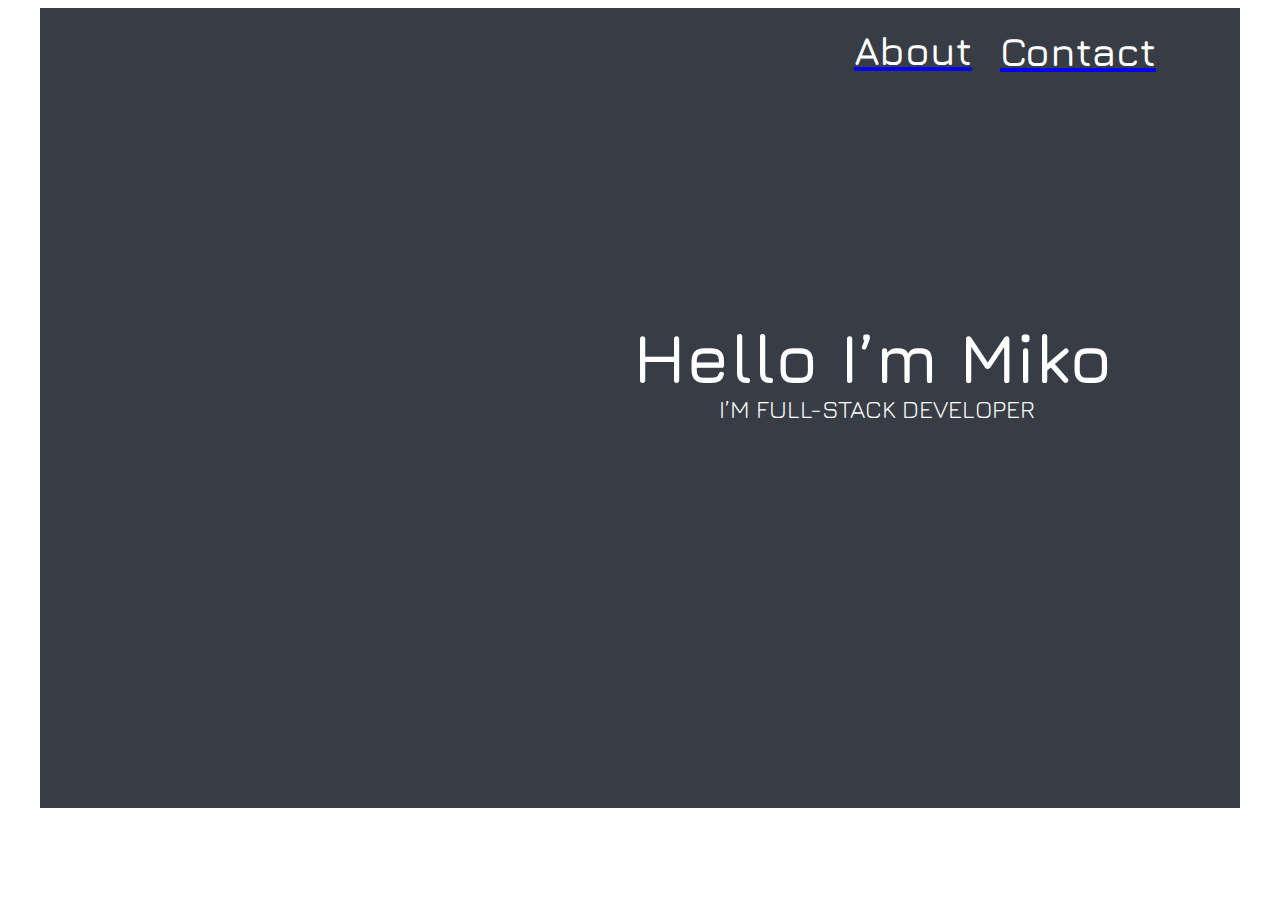
<file: index.html>
<!DOCTYPE html>
<html lang="en">
  <head>
    <meta charset="UTF-8" />
    <meta name="viewport" content="width=device-width, initial-scale=1.0" />
    <title>Myportfolio
    </title>
    <link rel="stylesheet" href="https://fonts.googleapis.com/css2?family=Jura:wght@400;600&display=swap" />
    <link rel="stylesheet" href="Home.css" />
  </head>
  <body>
    <div class="main-container">
        
          
      <div class="pic"></div>
      <div class="flex-row-a">
        <div class="js"></div>
        <div class="html"></div>
        <div class="css"></div>
        <div class="py"></div>
        <div class="sql"></div>
      </div>
      <span class="hello-miko">
        Hello I’m Miko</span>
      <span class="full-stack-developer">
        I’M FULL-STACK DEVELOPER
        </span>
        <a href="About.html"><span class="About">About</span></a>
        <a href="Contact.html"><span class="contact">Contact</span></a>
    </div>
  </body>
</html>
</file>
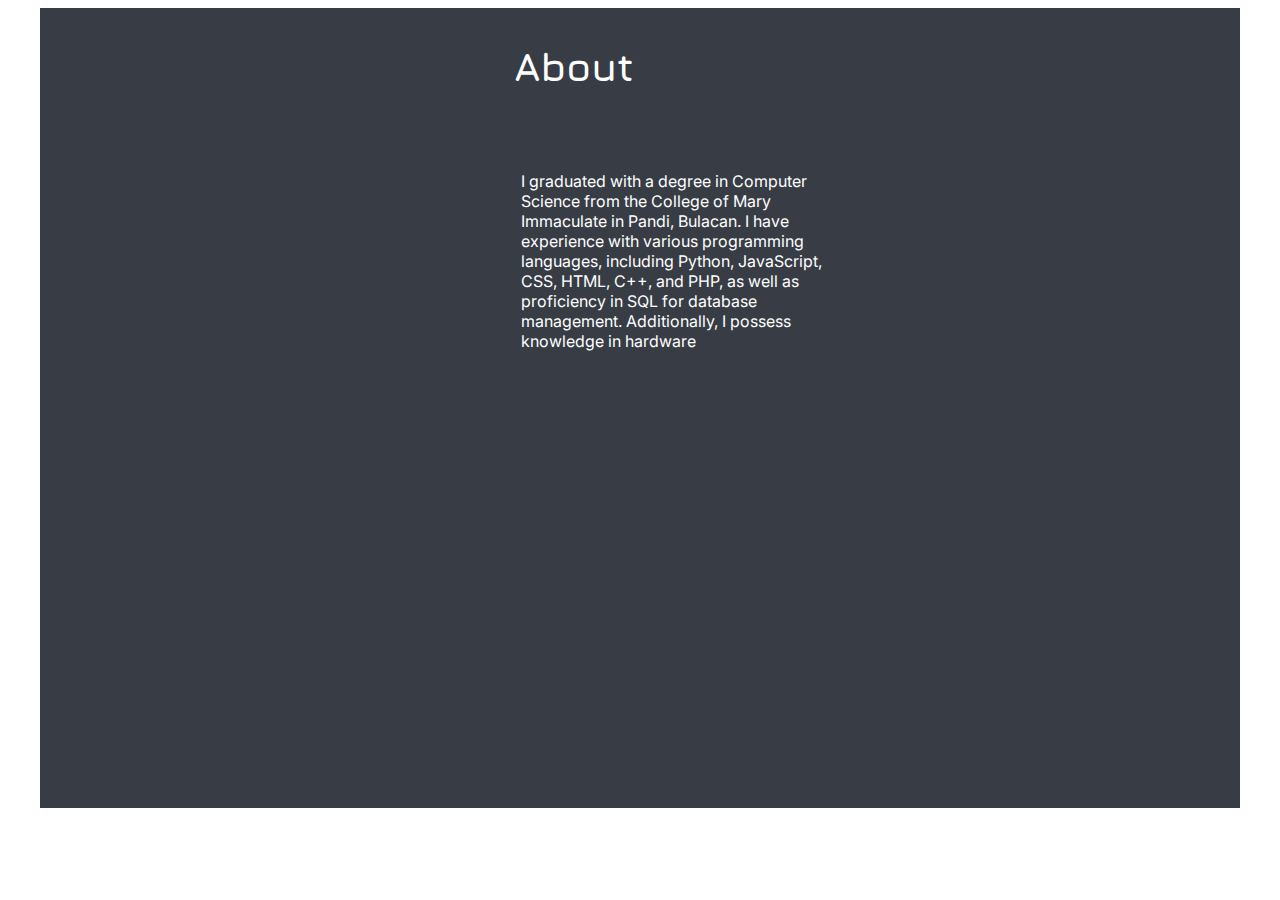
<file: About.html>
<!DOCTYPE html>
<html lang="en">
  <head>
    <meta charset="UTF-8" />
    <meta name="viewport" content="width=device-width, initial-scale=1.0" />
    <title>About</title>
    <link rel="stylesheet" href="https://fonts.googleapis.com/css2?family=Inter:wght@400&display=swap" />
    <link rel="stylesheet" href="https://fonts.googleapis.com/css2?family=Jura:wght@700&display=swap" />
    <link rel="stylesheet" href="About.css" />
  </head>
  <body>
    <div class="main-container">
      <div class="flex-row-dc">
        <span class="about">About</span>
        <a href="index.html" class="house">
          <div class="vector"></div>
        </a>
      </div>
      <span class="computer-science-graduate"
        >I graduated with a degree in Computer Science from the College of Mary
        Immaculate in Pandi, Bulacan. I have experience with various programming
        languages, including Python, JavaScript, CSS, HTML, C++, and PHP, as
        well as proficiency in SQL for database management. Additionally, I
        possess knowledge in hardware</span
      >
      <div class="frame">
        <div class="py"></div>
        <div class="js"></div>
        <div class="css"></div>
        <div class="html"></div>
        <div class="sql"></div>
      </div>
    </div> 
  </body>
</html>
</file>
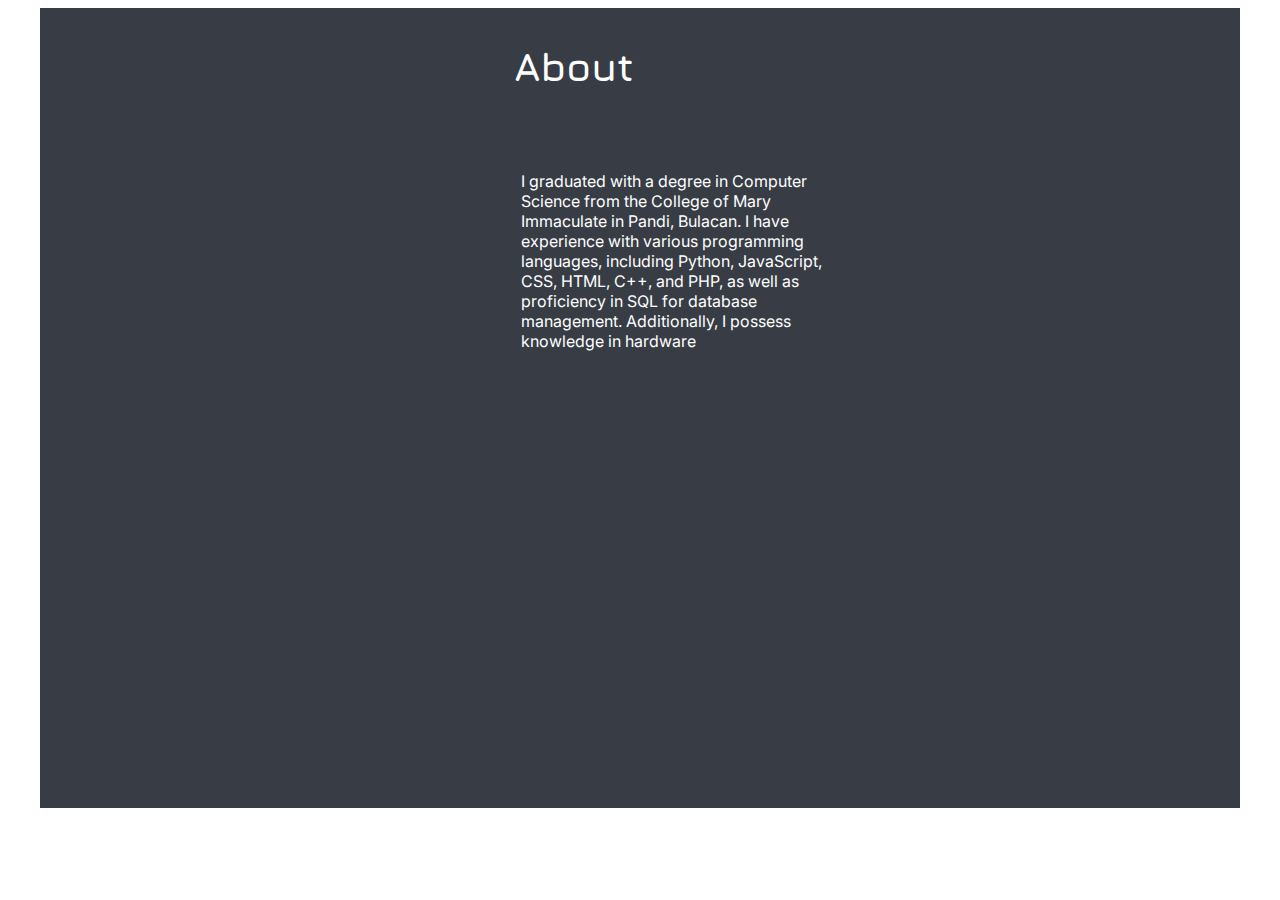
<file: MyPortfolio - Copy/About.html>
<!DOCTYPE html>
<html lang="en">
  <head>
    <meta charset="UTF-8" />
    <meta name="viewport" content="width=device-width, initial-scale=1.0" />
    <title>About</title>
    <link rel="stylesheet" href="https://fonts.googleapis.com/css2?family=Inter:wght@400&display=swap" />
    <link rel="stylesheet" href="https://fonts.googleapis.com/css2?family=Jura:wght@700&display=swap" />
    <link rel="stylesheet" href="About.css" />
  </head>
  <body>
    <div class="main-container">
      <div class="flex-row-dc">
        <span class="about">About</span>
        <a href="home.html" class="house">
          <div class="vector"></div>
        </a>
      </div>
      <span class="computer-science-graduate"
        >I graduated with a degree in Computer Science from the College of Mary
        Immaculate in Pandi, Bulacan. I have experience with various programming
        languages, including Python, JavaScript, CSS, HTML, C++, and PHP, as
        well as proficiency in SQL for database management. Additionally, I
        possess knowledge in hardware</span
      >
      <div class="frame">
        <div class="py"></div>
        <div class="js"></div>
        <div class="css"></div>
        <div class="html"></div>
        <div class="sql"></div>
      </div>
    </div> 
  </body>
</html>
</file>
<file: Home.css>
:root {
  --default-font-family: -apple-system, BlinkMacSystemFont, "Segoe UI", Roboto,
    Ubuntu, "Helvetica Neue", Helvetica, Arial, "PingFang SC",
    "Hiragino Sans GB", "Microsoft Yahei UI", "Microsoft Yahei",
    "Source Han Sans CN", sans-serif;
}

.main-container {
  overflow: hidden;
}

.main-container,
.main-container * {
  box-sizing: border-box;
}

input,
select,
textarea,
button {
  outline: 0;
}

.main-container {
  position: relative;
  width: 360px;
  height: 640px;
  margin: 0 auto;
  background: rgba(49, 54, 63, 0.97);
  overflow: hidden;
}
.pic {
  position: relative;
  width: 47px;
  height: 47px;
  margin: 29px 0 0 147px;
  background: url(https://res.cloudinary.com/dvcust3vi/image/upload/v1724654403/CSS3_logo_and_wordmark_gtcwlx.svg)
    no-repeat center;
  background-size: cover;
  z-index: 7;
  border-radius: 50%;
}
.flex-row-a {
  position: relative;
  width: 285px;
  height: 195px;
  margin: -7px 0 0 31px;
  z-index: 9;
}
.js {
  position: absolute;
  width: 47px;
  height: 47px;
  top: 0;
  left: 27px;
  background: url(https://res.cloudinary.com/dvcust3vi/image/upload/v1724654295/JavaScript-logo_h2rtzq.png)
    no-repeat center;
  background-size: cover;
  z-index: 6;
  border-radius: 50%;
}
.html {
  position: absolute;
  width: 47px;
  height: 47px;
  top: 0;
  left: 204px;
  background: url(https://res.cloudinary.com/dvcust3vi/image/upload/v1724654558/png-clipart-web-development-html-responsive-web-design-logo-javascript-html-angle-web-design-thumbnail_fnmvgg.png)
    no-repeat center;
  background-size: cover;
  z-index: 8;
  border-radius: 50%;
}
.css {
  position: absolute;
  width: 171px;
  height: 172px;
  top: 23px;
  left: 58px;
  background: url(https://res.cloudinary.com/dvcust3vi/image/upload/v1724653332/okim_pqwblc.jpg)
    no-repeat center;
  background-size: cover;
  z-index: 8;
  border-radius: 50%;
}
.py {
  position: absolute;
  width: 47px;
  height: 47px;
  top: 73px;
  left: 0;
  background: url(https://res.cloudinary.com/dvcust3vi/image/upload/v1724654042/python_ju1cq1.jpg)
    no-repeat center;
  background-size: cover;
  z-index: 5;
  border-radius: 50%;
}
.sql {
  position: absolute;
  width: 47px;
  height: 47px;
  top: 73px;
  left: 238px;
  background: url(https://res.cloudinary.com/dvcust3vi/image/upload/v1724654657/sql-icon-major-database-format-260nw-1904337712_ctkw7k.webp)
    no-repeat center;
  background-size: cover;
  z-index: 9;
  border-radius: 50%;
}
.hello-miko {
  display: block;
  position: relative;
  height: 47px;
  margin: 18px 0 0 43px;
  color: #ffffff;
  font-family: Jura, var(--default-font-family);
  font-size: 40px;
  font-weight: 600;
  line-height: 47px;
  text-align: left;
  white-space: nowrap;
  z-index: 3;
}
.full-stack-developer {
  display: block;
  position: relative;
  height: 19px;
  margin: 0 0 0 79px;
  color: #ffffff;
  font-family: Jura, var(--default-font-family);
  font-size: 16px;
  font-weight: 400;
  line-height: 18.928px;
  text-align: left;
  white-space: nowrap;
  z-index: 4;
}
.About {
  display: block;
  position: relative;
  height: 47px;
  margin: 18px 0 0 114px;
  color: #ffffff;
  font-family: Jura, var(--default-font-family);
  font-size: 40px;
  font-weight: 600;
  line-height: 47px;
  text-align: left;
  white-space: nowrap;
  z-index: 1;
}
.contact {
  display: block;
  position: relative;
  height: 47px;
  margin: 37px 0 0 90px;
  color: #ffffff;
  font-family: Jura, var(--default-font-family);
  font-size: 40px;
  font-weight: 600;
  line-height: 47px;
  text-align: left;
  white-space: nowrap;
  z-index: 2;
}



@media screen and (min-width: 400px) {
  .main-container {
    width: 1200px;
    height: 800px;
  }


  .css {
    width: 380px;
    height: 380px;
    top: 100px;
    left: 100px;
  }

  .py {
    height: 120px;
    width: 120px;
    top: 420px;
    left: 20px;
  }


  .js {
    height: 150px;
    width: 150px;
    left: -20px;
    margin: 0px;
  }

  .sql {
    width: 100px;
    height: 100px;
    top: -10px;
    left: 350px;
  }

  .html {
    width: 70px;
    height: 70px;
    top: 490px;
    left: 320px;
  }


  .pic {
    height: 50px;
    width: 50px;
    left: 350px;
    top: 480px;
  }

  .About {
    left: 700px;
    width: 100px;
    bottom: 350px;
    font-style: black italic;
    font-weight: 200px;


  }

  .contact {
    left: 870px;
    bottom: 433px;
    font-style: black italic;
    font-weight: 200px;
  }

  .hello-miko {
    font-size: 70px;
    left: 550px;
    top: 40px;
  }

  .full-stack-developer {
    left: 600px;
    top: 60px;
    font-size: 25px;
  }

}
</file>
<file: About.css>
:root {
  --default-font-family: -apple-system, BlinkMacSystemFont, "Segoe UI", Roboto,
    Ubuntu, "Helvetica Neue", Helvetica, Arial, "PingFang SC",
    "Hiragino Sans GB", "Microsoft Yahei UI", "Microsoft Yahei",
    "Source Han Sans CN", sans-serif;
}

.main-container {
  overflow: hidden;
}

.main-container,
.main-container * {
  box-sizing: border-box;
}

input,
select,
textarea,
button {
  outline: 0;
}

.main-container {
  position: relative;
  width: 360px;
  height: 640px;
  margin: 0 auto;
  background: rgba(49, 54, 63, 0.97);
  overflow: hidden;
}
.flex-row-dc {
  position: relative;
  width: 309px;
  height: 53px;
  margin: 35px 0 0 24px;
  z-index: 3;
}
.about {
  display: flex;
  align-items: flex-start;
  justify-content: flex-start;
  position: absolute;
  height: 53px;
  top: 0;
  left: 0;
  color: #ffffff;
  font-family: Jura, var(--default-font-family);
  font-size: 40px;
  font-weight: 700;
  line-height: 47.32px;
  text-align: left;
  white-space: nowrap;
  z-index: 3;
}
.house {
  position: absolute;
  width: 40px;
  height: 40px;
  top: 0;
  left: 269px;
  z-index: 1;
  overflow: hidden;
}
.vector {
  position: relative;
  width: 37.503px;
  height: 34.482px;
  margin: 3.018px 0 0 1.248px;
  color:#ffffff;
  background: url(https://res.cloudinary.com/dvcust3vi/image/upload/v1724661706/house_1_acodw3.svg)
    no-repeat center;
  background-size: 100% 100%;
  z-index: 2;
}
.computer-science-graduate {
  display: flex;
  align-items: flex-start;
  justify-content: flex-start;
  position: relative;
  width: 309px;
  height: 171px;
  margin: 75px 0 0 31px;
  color: #ffffff;
  font-family: Inter, var(--default-font-family);
  font-size: 16px;
  font-weight: 400;
  line-height: 19.364px;
  text-align: left;
}
.frame {
  display: flex;
  align-items: center;
  flex-wrap: nowrap;
  gap: 25px;
  position: relative;
  width: 300px;
  margin: 27px 0 0 30px;
  z-index: 4;
}
.py {
  flex-shrink: 0;
  position: relative;
  width: 40px;
  height: 40px;
  background: url(https://res.cloudinary.com/dvcust3vi/image/upload/v1724654042/python_ju1cq1.jpg)
    no-repeat center;
  background-size: cover;
  z-index: 5;
}
.js {
  flex-shrink: 0;
  position: relative;
  width: 40px;
  height: 40px;
  background: url(https://res.cloudinary.com/dvcust3vi/image/upload/v1724654295/JavaScript-logo_h2rtzq.png)
    no-repeat center;
  background-size: cover;
  z-index: 6;
}
.css {
  flex-shrink: 0;
  position: relative;
  width: 40px;
  height: 40px;
  background: url(https://res.cloudinary.com/dvcust3vi/image/upload/v1724654403/CSS3_logo_and_wordmark_gtcwlx.svg)
    no-repeat center;
  background-size: cover;
  z-index: 7;
}
.html {
  flex-shrink: 0;
  position: relative;
  width: 40px;
  height: 40px;
  background: url(https://res.cloudinary.com/dvcust3vi/image/upload/v1724654558/png-clipart-web-development-html-responsive-web-design-logo-javascript-html-angle-web-design-thumbnail_fnmvgg.png)
    no-repeat center;
  background-size: cover;
  z-index: 8;
}
.sql {
  flex-shrink: 0;
  position: relative;
  width: 40px;
  height: 40px;
  background: url(https://res.cloudinary.com/dvcust3vi/image/upload/v1724654657/sql-icon-major-database-format-260nw-1904337712_ctkw7k.webp)
    no-repeat center;
  background-size: cover;
  z-index: 9;
}


@media screen and (min-width: 400px) {
  .main-container {
    width: 1200px;
    height: 800px;
  }

  .flex-row-dc{
    left: 450px;
  
  }
  .computer-science-graduate{
    left: 450px;
    height: 35px;
    font-size: 16px;
    line-height: 20px

  }

  .frame{
    left: 450px;
    top: 140px;
  }
}
</file>
<file: MyPortfolio - Copy/About.css>
:root {
  --default-font-family: -apple-system, BlinkMacSystemFont, "Segoe UI", Roboto,
    Ubuntu, "Helvetica Neue", Helvetica, Arial, "PingFang SC",
    "Hiragino Sans GB", "Microsoft Yahei UI", "Microsoft Yahei",
    "Source Han Sans CN", sans-serif;
}

.main-container {
  overflow: hidden;
}

.main-container,
.main-container * {
  box-sizing: border-box;
}

input,
select,
textarea,
button {
  outline: 0;
}

.main-container {
  position: relative;
  width: 360px;
  height: 640px;
  margin: 0 auto;
  background: rgba(49, 54, 63, 0.97);
  overflow: hidden;
}
.flex-row-dc {
  position: relative;
  width: 309px;
  height: 53px;
  margin: 35px 0 0 24px;
  z-index: 3;
}
.about {
  display: flex;
  align-items: flex-start;
  justify-content: flex-start;
  position: absolute;
  height: 53px;
  top: 0;
  left: 0;
  color: #ffffff;
  font-family: Jura, var(--default-font-family);
  font-size: 40px;
  font-weight: 700;
  line-height: 47.32px;
  text-align: left;
  white-space: nowrap;
  z-index: 3;
}
.house {
  position: absolute;
  width: 40px;
  height: 40px;
  top: 0;
  left: 269px;
  z-index: 1;
  overflow: hidden;
}
.vector {
  position: relative;
  width: 37.503px;
  height: 34.482px;
  margin: 3.018px 0 0 1.248px;
  color:#ffffff;
  background: url(https://res.cloudinary.com/dvcust3vi/image/upload/v1724661706/house_1_acodw3.svg)
    no-repeat center;
  background-size: 100% 100%;
  z-index: 2;
}
.computer-science-graduate {
  display: flex;
  align-items: flex-start;
  justify-content: flex-start;
  position: relative;
  width: 309px;
  height: 171px;
  margin: 75px 0 0 31px;
  color: #ffffff;
  font-family: Inter, var(--default-font-family);
  font-size: 16px;
  font-weight: 400;
  line-height: 19.364px;
  text-align: left;
}
.frame {
  display: flex;
  align-items: center;
  flex-wrap: nowrap;
  gap: 25px;
  position: relative;
  width: 300px;
  margin: 27px 0 0 30px;
  z-index: 4;
}
.py {
  flex-shrink: 0;
  position: relative;
  width: 40px;
  height: 40px;
  background: url(https://res.cloudinary.com/dvcust3vi/image/upload/v1724654042/python_ju1cq1.jpg)
    no-repeat center;
  background-size: cover;
  z-index: 5;
}
.js {
  flex-shrink: 0;
  position: relative;
  width: 40px;
  height: 40px;
  background: url(https://res.cloudinary.com/dvcust3vi/image/upload/v1724654295/JavaScript-logo_h2rtzq.png)
    no-repeat center;
  background-size: cover;
  z-index: 6;
}
.css {
  flex-shrink: 0;
  position: relative;
  width: 40px;
  height: 40px;
  background: url(https://res.cloudinary.com/dvcust3vi/image/upload/v1724654403/CSS3_logo_and_wordmark_gtcwlx.svg)
    no-repeat center;
  background-size: cover;
  z-index: 7;
}
.html {
  flex-shrink: 0;
  position: relative;
  width: 40px;
  height: 40px;
  background: url(https://res.cloudinary.com/dvcust3vi/image/upload/v1724654558/png-clipart-web-development-html-responsive-web-design-logo-javascript-html-angle-web-design-thumbnail_fnmvgg.png)
    no-repeat center;
  background-size: cover;
  z-index: 8;
}
.sql {
  flex-shrink: 0;
  position: relative;
  width: 40px;
  height: 40px;
  background: url(https://res.cloudinary.com/dvcust3vi/image/upload/v1724654657/sql-icon-major-database-format-260nw-1904337712_ctkw7k.webp)
    no-repeat center;
  background-size: cover;
  z-index: 9;
}


@media screen and (min-width: 400px) {
  .main-container {
    width: 1200px;
    height: 800px;
  }

  .flex-row-dc{
    left: 450px;
  
  }
  .computer-science-graduate{
    left: 450px;
    height: 35px;
    font-size: 16px;
    line-height: 20px

  }

  .frame{
    left: 450px;
    top: 140px;
  }
}
</file>
